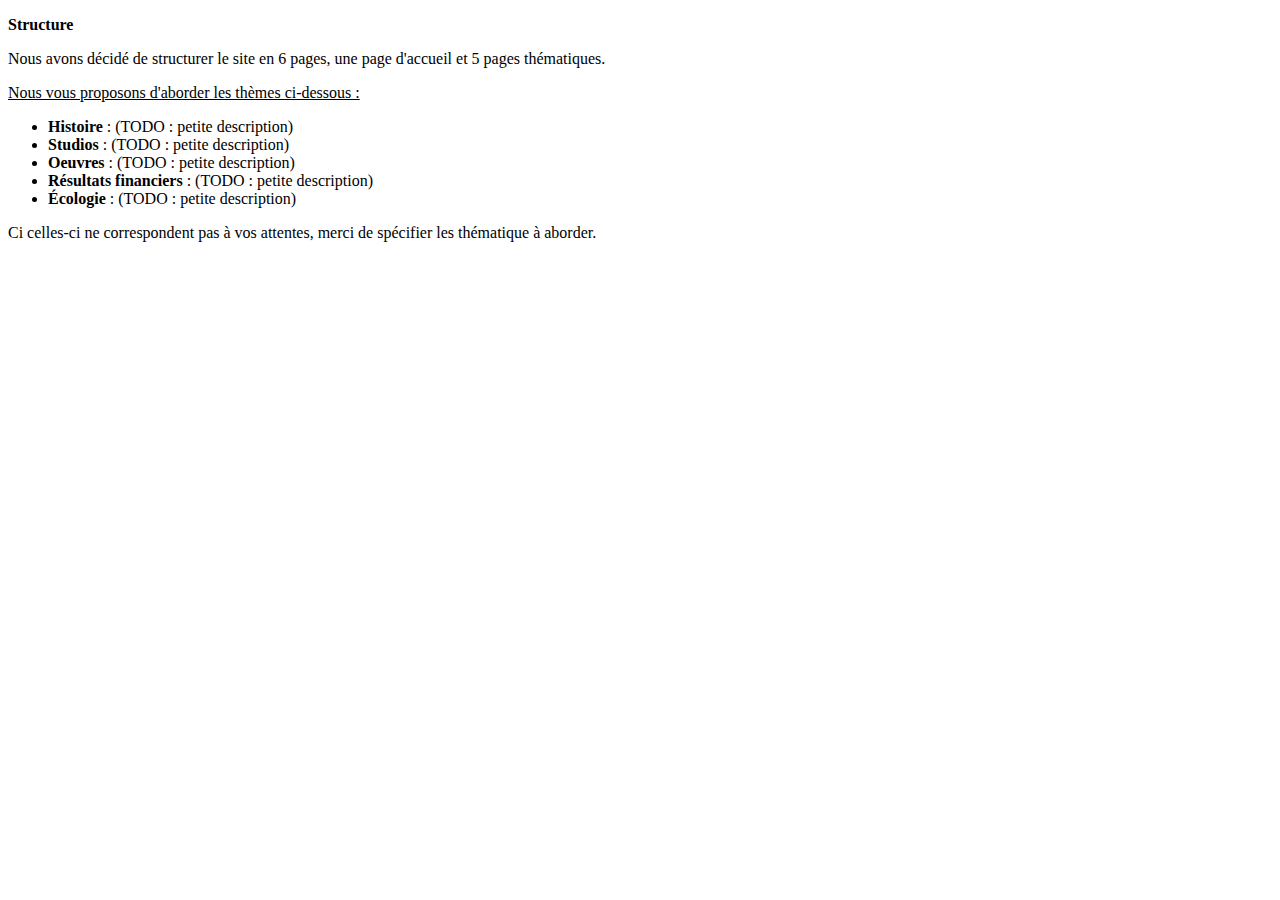
<file: docs/questionnaire1/content_proposal.html>
<!DOCTYPE html>
<html lang="en">

<head>
    <meta charset="UTF-8">
    <meta name="viewport" content="width=device-width, initial-scale=1.0">
    <title>Document</title>
</head>

<body>
    <p><strong>Structure</strong></p>

    <p>Nous avons décidé de structurer le site en 6 pages, une page d'accueil et 5 pages thématiques.</p>
    <u>Nous vous proposons d'aborder les thèmes ci-dessous :</u>
    <ul>
        <li><b>Histoire</b> : (TODO : petite description)</li>
        <li><b>Studios</b> : (TODO : petite description)</li>
        <li><b>Oeuvres</b> : (TODO : petite description)</li>
        <li><b>Résultats financiers</b> : (TODO : petite description)</li>
        <li><b>Écologie</b> : (TODO : petite description)</li>
    </ul>

    <span>Ci celles-ci ne correspondent pas à vos attentes, merci de spécifier les thématique à aborder.</span>
</body>

</html>
</file>
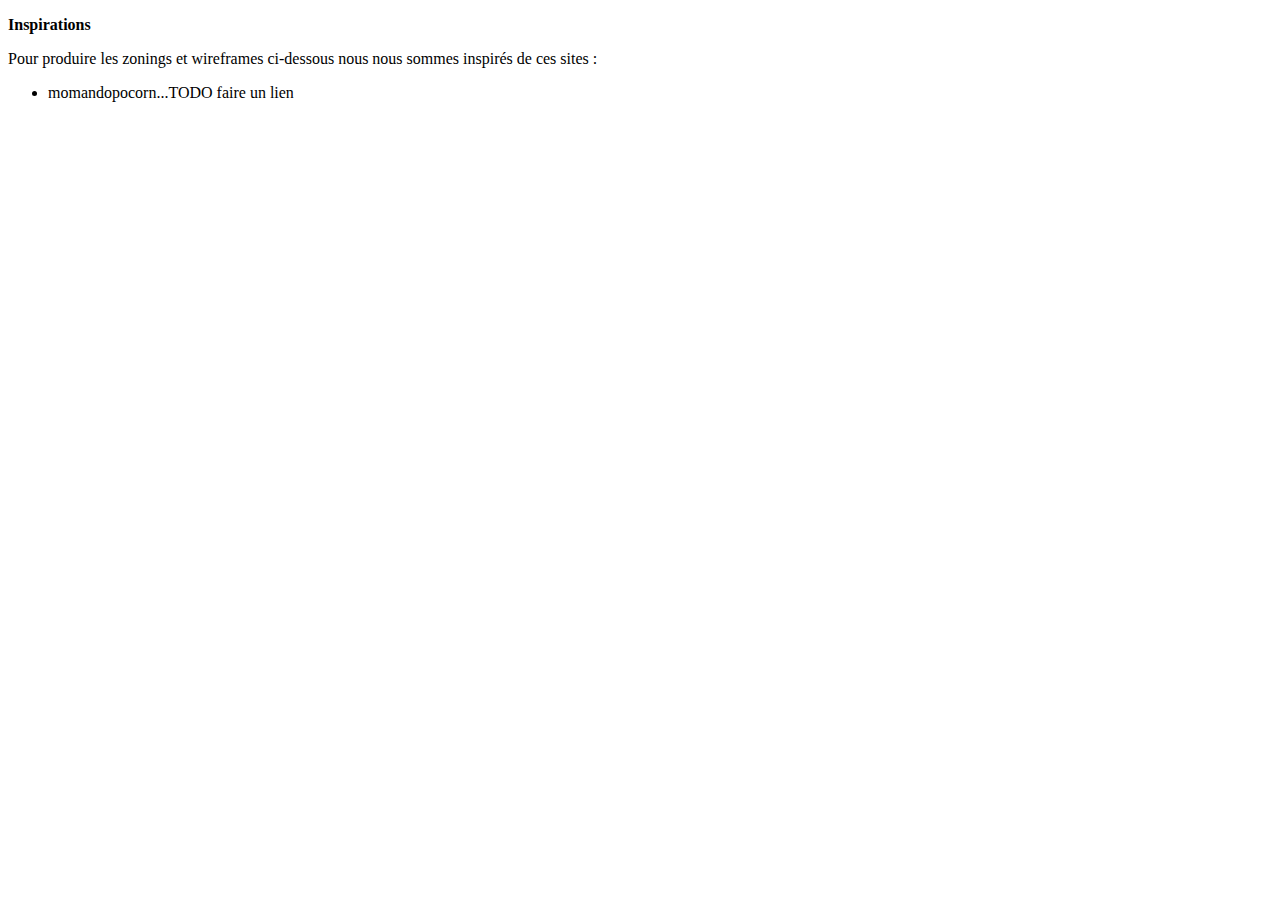
<file: docs/questionnaire1/inspirations.html>
<!DOCTYPE html>
<html lang="en">

<head>
    <meta charset="UTF-8">
    <meta name="viewport" content="width=device-width, initial-scale=1.0">
    <title>Document</title>
</head>

<body>
    <p><strong>Inspirations</strong></p>

    <p>Pour produire les zonings et wireframes ci-dessous nous nous sommes inspirés de ces sites :</p>
    <ul>
        <li>momandopocorn...TODO faire un lien</li>
    </ul>

</body>

</html>
</file>
